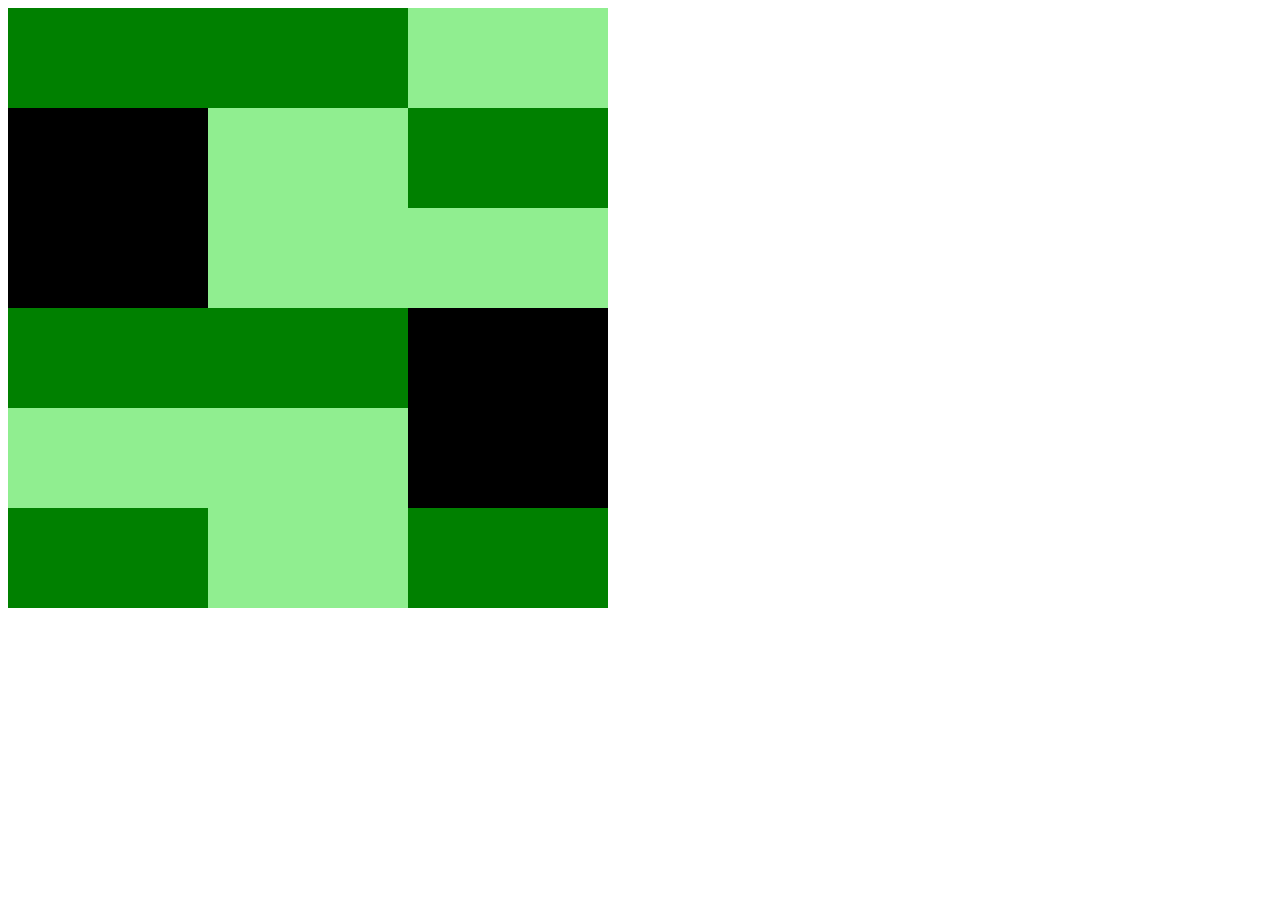
<file: EJ1/cajas.html>
<!DOCTYPE html>

<head>
  <meta charset="utf-8">
  <html lang="en" dir="ltr">
  <title>CAJA</title>
  <link rel="stylesheet" href="caja.css">
</head>

<body>
  <div class="container">
    <div class="caja1"></div>
    <div class="caja2"></div>
    <div class="caja3"></div>
    <div class="caja4"></div>
    <div class="caja5"></div>
    <div class="caja6"></div>
    <div class="caja7"></div>
    <div class="caja8"></div>
    <div class="caja9"></div>
    <div class="caja10"></div>
    <div class="caja11"></div>
    <div class="caja12"></div>
  </div>



</body>

</html>
</file>
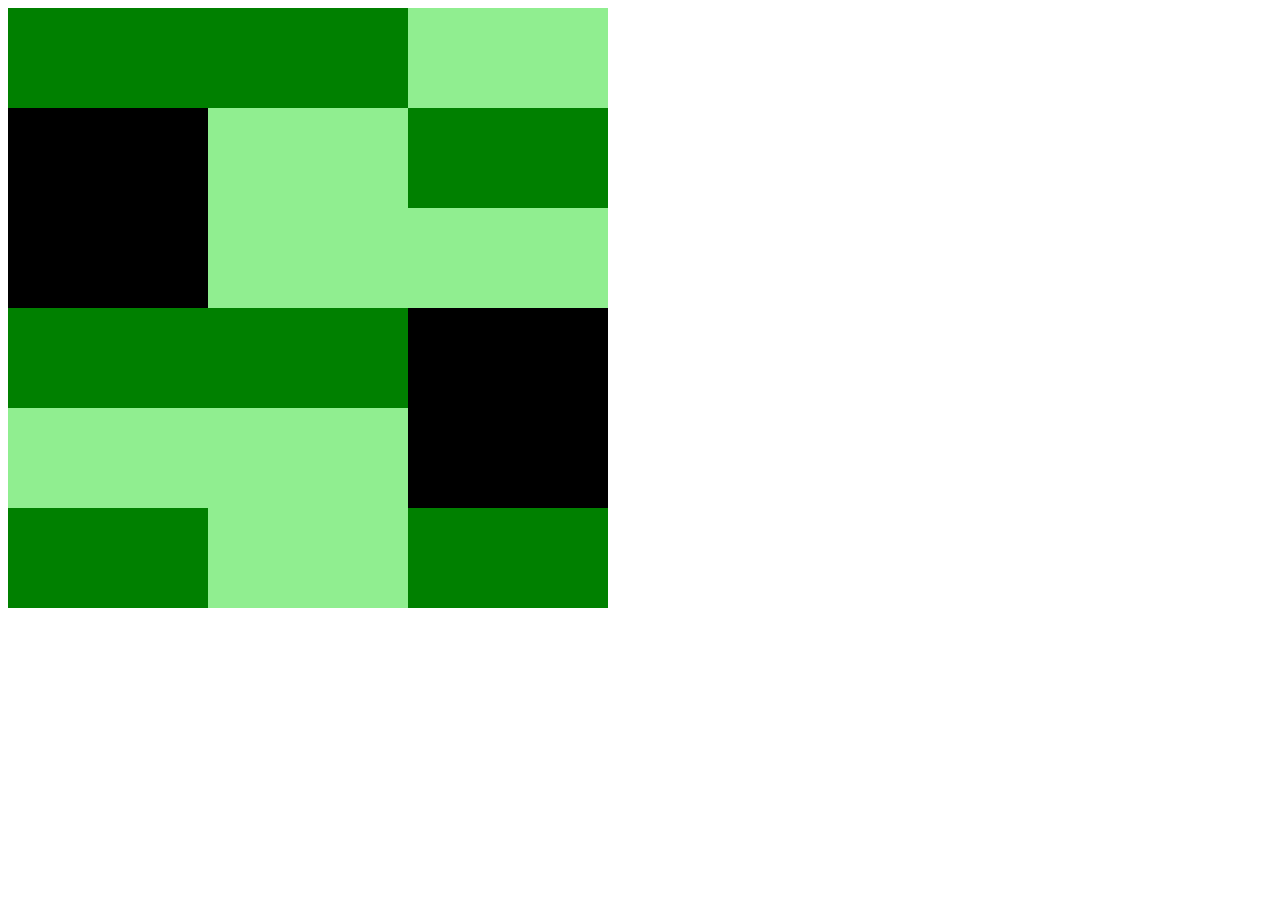
<file: EJ2/cajas2.html>
<!DOCTYPE html>

<head>
	<meta charset="utf-8">
	<html lang="en" dir="ltr">
	<title>CAJA</title>
	<link rel="stylesheet" href="caja2.css">
</head>

<body>
	<div class="container">
		<div class="caja1"></div>
		<div class="caja2"></div>
		<div class="caja3"></div>
		<div class="caja4"></div>
		<div class="caja5"></div>
		<div class="caja6"></div>
		<div class="caja7"></div>
		<div class="caja8"></div>
		<div class="caja9"></div>
		<div class="caja10"></div>
		<div class="caja11"></div>
		<div class="caja12"></div>
	</div>
</body>
</html>
</file>
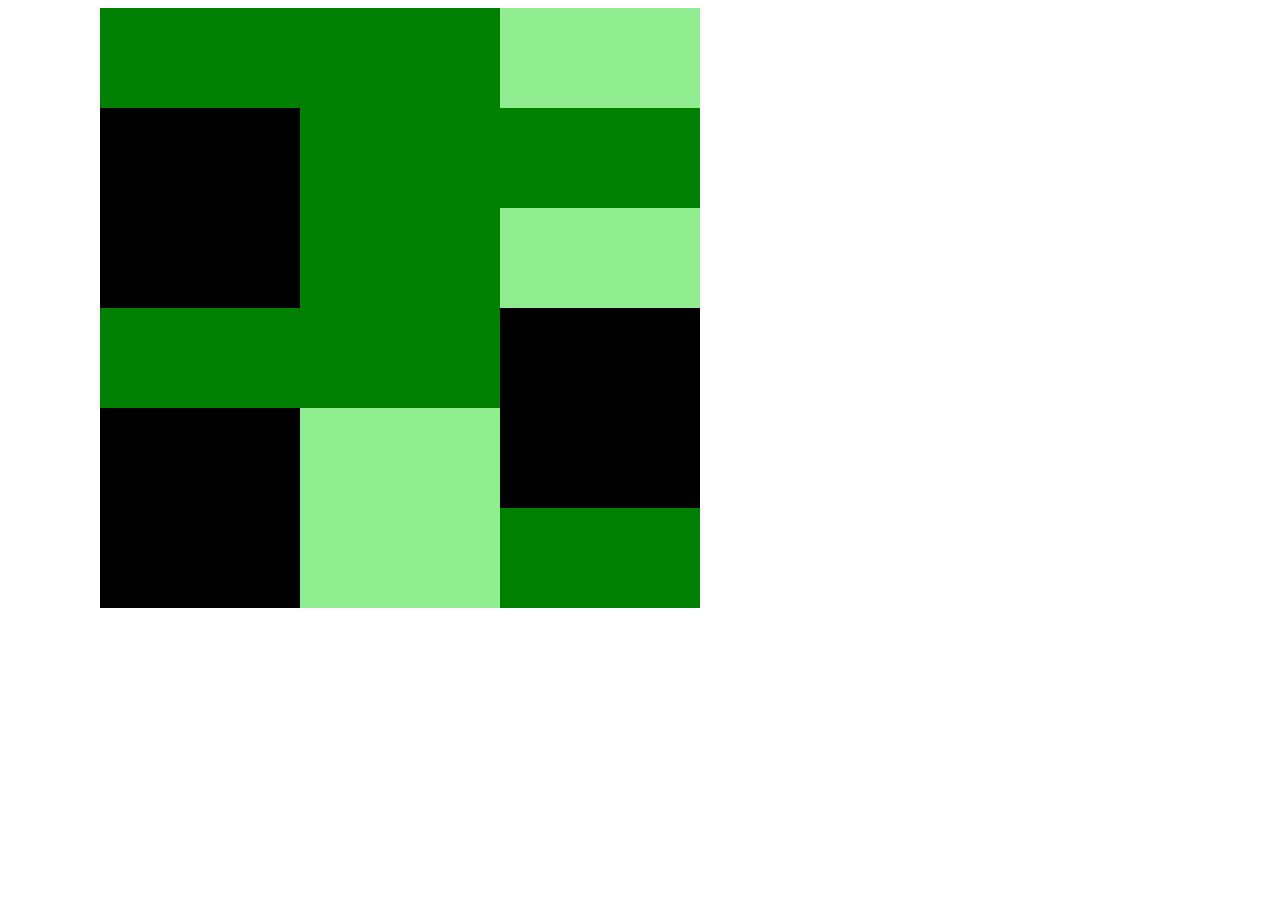
<file: EJ3/absolute_puzzle.html>
<!DOCTYPE html>

<head>
  <meta charset="utf-8">
  <html lang="en" dir="ltr">
  <title>CAJA</title>
  <link rel="stylesheet" href="caja3.css">
</head>

<body>
  <div class="container">
    <div class="caja1"></div>
    <div class="caja2"></div>
    <div class="caja3"></div>
    <div class="caja4"></div>
    <div class="caja5"></div>
    <div class="caja6"></div>
    <div class="caja7"></div>
    <div class="caja8"></div>
    <div class="caja9"></div>
    <div class="caja10"></div>
    <div class="caja11"></div>
    <div class="caja12"></div>
  </div>



</body>

</html>
</file>
<file: EJ1/caja.css>
.container {
  width: 600px;
  height: 600px;
  background-color: aquamarine;
}

.caja1 {
  background-color: green;
  width: 400px;
  height: 100px;
  float: left
}

.caja2 {
  background-color: lightgreen;
  width: 200px;
  height: 100px;
  float: right;
}

.caja3 {
  background-color: black;
  width: 200px;
  height: 200px;
  float: left;
}

.caja4 {
  background-color: lightgreen;
  width: 200px;
  height: 200px;
  float: left;
}
.caja5 {
  background-color: green;
  width: 200px;
  height: 100px;
  float:right;
}

.caja6 {
  background-color: lightgreen;
  width: 200px;
  height: 100px;
  float: right;
}

.caja7 {
  background-color: green;
  width: 400px;
  height: 100px;
  float: left
}
.caja8 {
  background-color: black;
  width: 200px;
  height: 200px;
  float: right;
}
.caja9 {
  background-color: lightgreen;
  width: 400px;
  height: 100px;
  float: left
}
.caja10 {
  background-color: green;
  width: 200px;
  height: 100px;
  float: left;
}
.caja11 {
  background-color: lightgreen;
  width: 200px;
  height: 100px;
  float: left;
}
.caja12 {
  background-color: green;
  width: 200px;
  height: 100px;
  float: right;
}
</file>
<file: EJ2/caja2.css>
.container {
  width: 600px;
  height: 600px;
  background-color: aquamarine;
}

.caja1 {
  width: 66.6%;
  height: 100px;
  float: left;
  background-color: green;
}
.caja2 {
  width: 33.3%;
  height: 100px;
  float: right;
  background-color: lightgreen;
}

.caja3 {
  background-color: black;
  width: 33.3%;
  height: 200px;
  float: left;
}

.caja4 {
  background-color: lightgreen;
  width: 33.3%;
  height: 33.3%;
  float: left;
}
.caja5 {
  background-color: green;
  width: 33.3%;
  height: 100px;
  float:right;
}

.caja6 {
  background-color: lightgreen;
  width: 33.3%;
  height: 100px;
  float: right;
}

.caja7 {
  background-color: green;
    width: 66.6%;
  height: 100px;
  float: left
}
.caja8 {
  background-color: black;
  width: 33.3%;
  height: 200px;
  float: right;
}
.caja9 {
  background-color: lightgreen;
  width: 400px;
  height: 100px;
  float: left
}
.caja10 {
  background-color: green;
  width: 33.3%;
  height: 100px;
  float: left;
}
.caja11 {
  background-color: lightgreen;
  width: 33.3%;
  height: 100px;
  float: left;
}
.caja12 {
  background-color: green;
  width: 33.3%;
  height: 100px;
  float: right;
}
</file>
<file: EJ3/caja3.css>
.container {
  width: 600px;
  background-color: aquamarine;
  height: 600px;
  position:absolute; left: 100px;
}

.caja1 {
  width: 400px;
  height: 100px;
  background-color: green;
  position: absolute;
  right: auto;
}

.caja2 {
  width: 200px;
  height: 100px;
  background-color: lightgreen;
  position: absolute;
  left: 400px;
}

.caja3 {
  width: 200px;
  height: 200px;
  background-color: black;
  position: absolute;
  top: 100px;
}

.caja4 {
  width: 200px;
  height: 300px;
  background-color: green;
  position: absolute;
  top: 100px;
  left: 200px;
}

.caja5 {
  width: 200px;
  height: 100px;
  background-color: green;
  position: absolute;
  top: 100px;
  left: 400px;
}

.caja6 {
  width: 200px;
  height: 100px;
  background-color: lightgreen;
  position: absolute;
  top: 200px;
  left: 400px;
}

.caja7 {
  width: 200px;
  height: 100px;
  background-color: green;
  position: absolute;
  top: 300px;
}

.caja8 {
  width: 200px;
  height: 200px;
  background-color: black;
  position: absolute;
  left: 400px;
  top: 300px;
}

.caja9 {
  width: 200px;
  height: 200px;
  background-color: black;
  position: absolute;
  top: 400px;
}

.caja10 {
  width: 200px;
  height: 100px;
  background-color: lightgreen;
  position: absolute;
  top: 400px;
  left: 200px;
}

.caja11 {
  width: 200px;
  height: 100px;
  background-color: lightgreen;
  position: absolute;
  top: 500px;
  left: 200px;
}

.caja12 {
  width: 200px;
  height: 100px;
  background-color: green;
  position: absolute;
  top: 500px;
  left: 400px;
}
</file>
